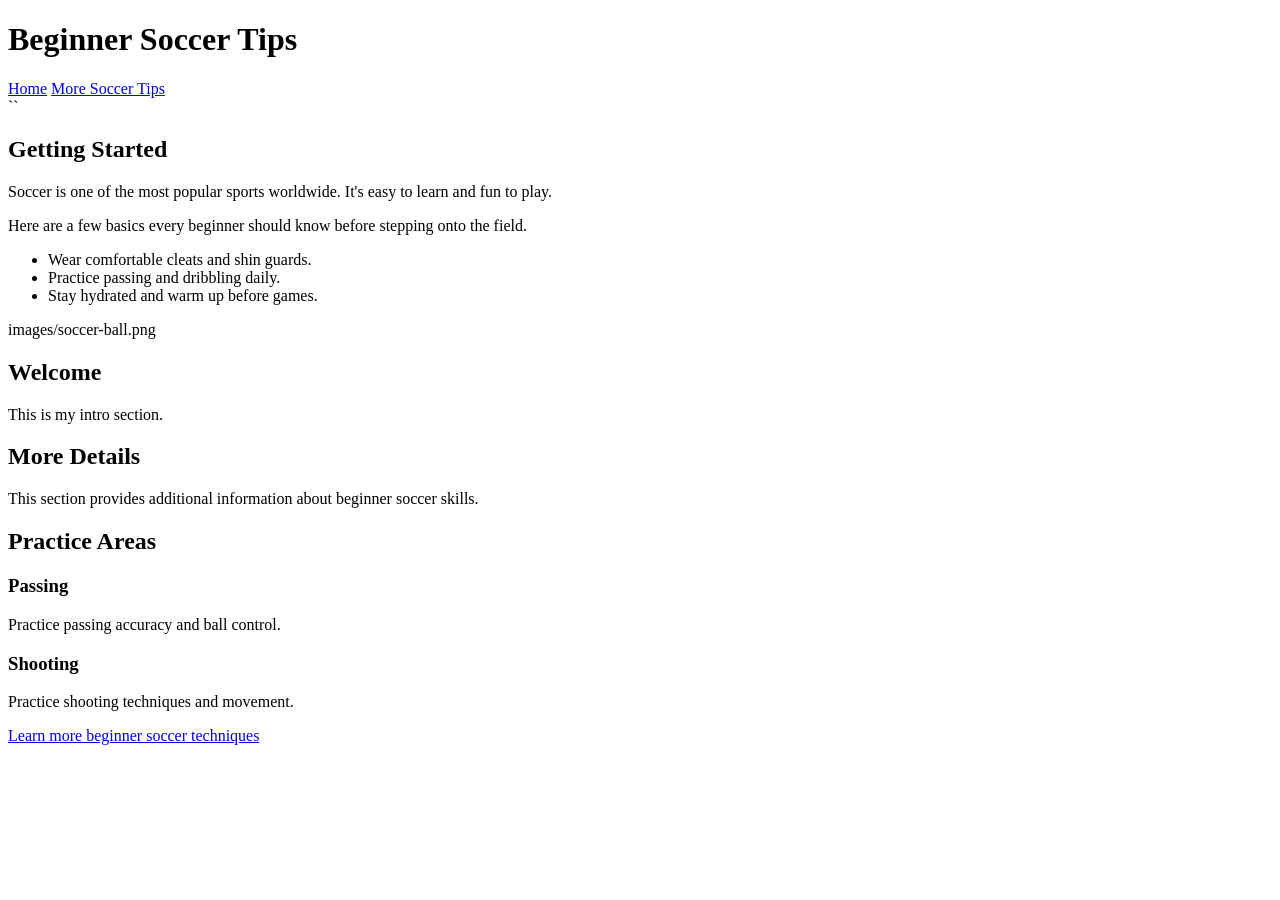
<file: index.html>
<!DOCTYPE html>
<html lang="en">
<head>
    <meta charset="UTF-8">
    <meta name="viewport" content="width=device-width, initial-scale=1.0">

    <link href="jsdelivr.net/npm/bootstrap@5.3.3/dist/css/bootstrap.min.css

    <link rel="stylesheet" href="style.css">

    <title>Beginner Soccer Tips</title>
</head>


<body>

    <header>
        <h1 class="text-center">Beginner Soccer Tips</h1>
    </header>

    <nav>
        <a href="index.html">Home</a>
        <a href="page2.html">More Soccer Tips</a>
    </nav>

    <main class="container mt-4">
``

        <section>
            <h2>Getting Started</h2>

            <p>
                Soccer is one of the most popular sports worldwide. It's easy to learn and fun to play.
            </p>

            <p>
                Here are a few basics every beginner should know before stepping onto the field.
            </p>

            <ul>
                <li>Wear comfortable cleats and shin guards.</li>
                <li>Practice passing and dribbling daily.</li>
                <li>Stay hydrated and warm up before games.</li>
            </ul>

            images/soccer-ball.png
        </section>

        <section id="intro" class="content-box">
            <h2>Welcome</h2>
            <p>This is my intro section.</p>
        </section>

        <section id="details" class="content-box highlight">
            <h2>More Details</h2>
            <p>This section provides additional information about beginner soccer skills.</p>
        </section>

        <section>
            <h2>Practice Areas</h2>

            <div class="flex-container">

                <div class="flex-item">
                    <h3>Passing</h3>
                    <p>Practice passing accuracy and ball control.</p>
                </div>

                <div class="flex-item">
                    <h3>Shooting</h3>
                    <p>Practice shooting techniques and movement.</p>
                </div>

            </div>

        </section>

    </main>

    <footer>
        <a href="page2.html">Learn more beginner soccer techniques</a>
    </footer>

</body>

</html>
</file>
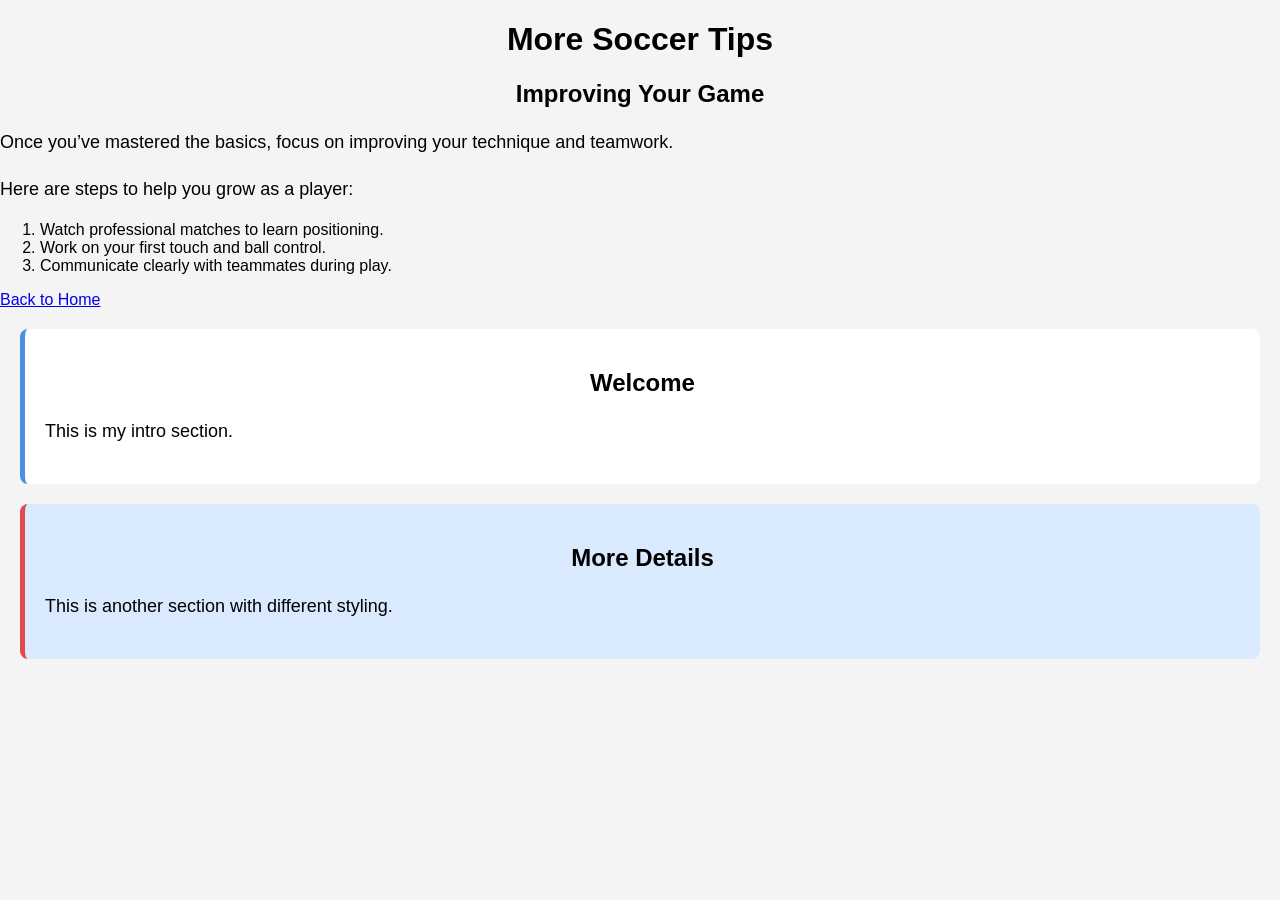
<file: page2.html>
<!DOCTYPE html>
<html lang="en">
<head>
  <meta charset="UTF-8">
  <meta name="viewport" content="width=device-width, initial-scale=1.0">
  <link href="https://cdn./npm/bootstrap@5.3.3/dist/css/bootstrap.min.css
<link rel="stylesheet" href="style.css">
  <title>More Soccer Tips</title>
</head>
<body>
  <!-- Header with page title -->
  <header>
    <h1 class="text-center text-primary">More Soccer Tips</h1>
  </header>

  <!-- Main content area -->
  <main class="container mt-4">
    <link href="https://cdn.jsdelivr.strap@5.3.3/dist/css/bootstrap.min.css
<link rel="stylesheet" href="style.css">

    <section>
      <h2>Improving Your Game</h2>
      <p>Once you’ve mastered the basics, focus on improving your technique and teamwork.</p>
      <p>Here are steps to help you grow as a player:</p>

      <!-- Ordered list of steps -->
      <ol>
        <li>Watch professional matches to learn positioning.</li>
        <li>Work on your first touch and ball control.</li>
        <li>Communicate clearly with teammates during play.</li>
      </ol>
    </section>
  </main>

  <!-- Footer with internal link -->
  <footer>
    <a href="index.html">Back to Home</a>
  </footer>
</body>
</html>
<link rel="stylesheet" href="./css/style.css" />
<!-- Intro section -->
<section id="intro" class="content-box">
  <h2>Welcome</h2>
  <p>This is my intro section.</p>
</section>

<!-- Details section -->
<section id="details" class="content-box highlight">
  <h2>More Details</h2>
  <p>This is another section with different styling.</p>
</section>
</file>
<file: css/style.css>
/* ===== TAG STYLES ===== */
body {
  background-color: #f4f4f4;
  font-family: Arial, sans-serif;
  margin: 0;
  padding: 0;
}

h1, h2, h3 {
  text-align: center;
}

p {
  font-size: 18px;
  line-height: 1.6;
}
/* ===== CLASS STYLES ===== */
.content-box {
  background: white;
  padding: 20px;
  margin: 20px;
  border-radius: 8px;
}

.highlight {
  background: #d9eaff;
}

/* ===== ID STYLES ===== */
#intro {
  border-left: 5px solid #4a90e2;
}

#details {
  border-left: 5px solid #e24a4a;
}
/* ===== FLEXBOX ===== */
.flex-container {
  display: flex;
  gap: 20px;
  padding: 20px;
}

.flex-item {
  background: white;
  padding: 15px;
  flex: 1;
  border-radius: 8px;
}
@media screen and (max-width: 768px) {

    body {
        padding: 10px;
        font-size: 16px;
    }

    .flex-container {
        flex-direction: column;
    }

    img {
        width: 100%;
        height: auto;
    }

}
</file>
